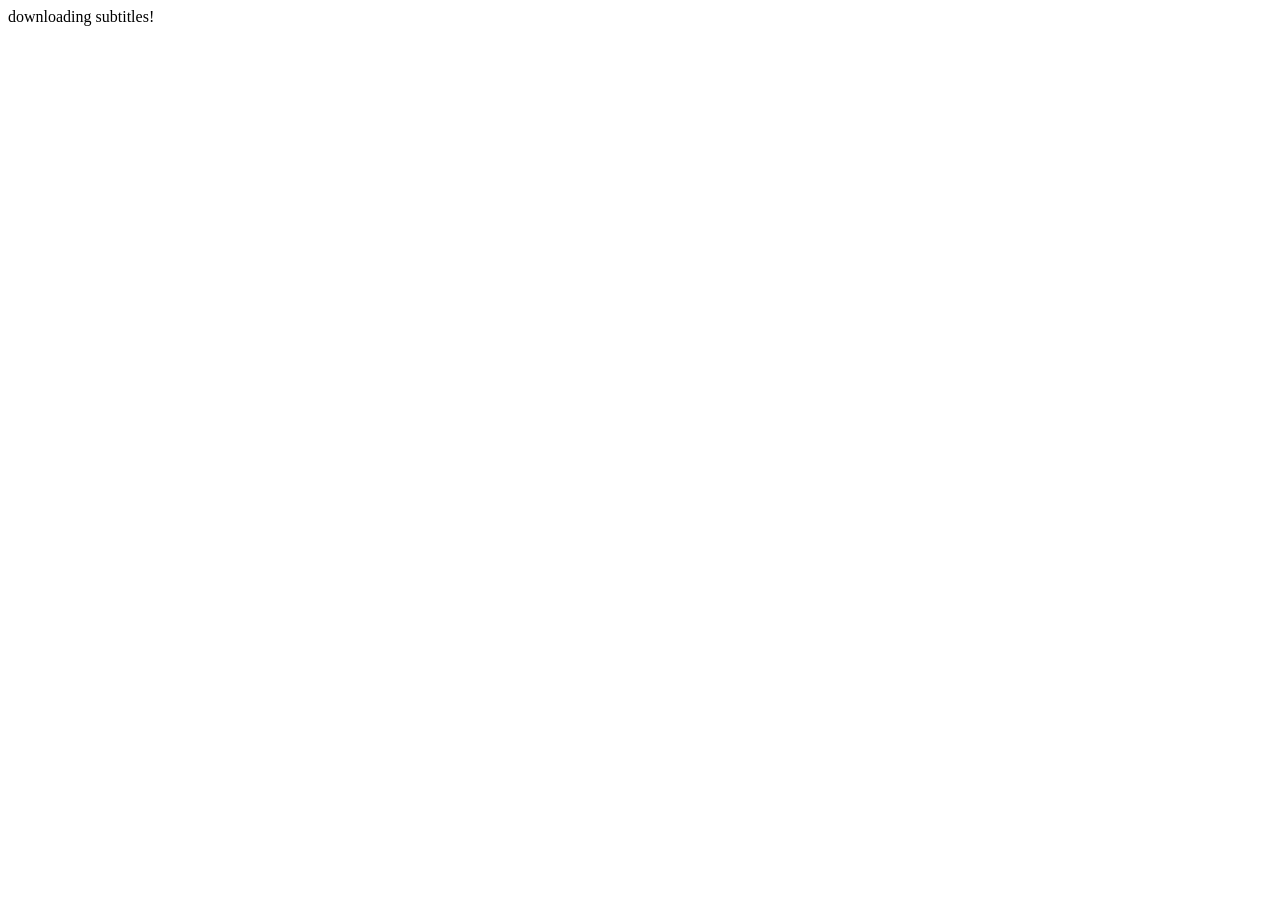
<file: chrome_extension/chopstick.js/popup.html>
<!DOCTYPE html>
<html>
<head>
<script src="downloadvtt.js"> </script>
</head>
<body>
<div>
  downloading subtitles!
    <!-- ��ʵChrome����������Ƕ��WebӦ�� -->
    <!-- <input type="checkbox" name="as"> -->
</div>
</body>
</html>
</file>
